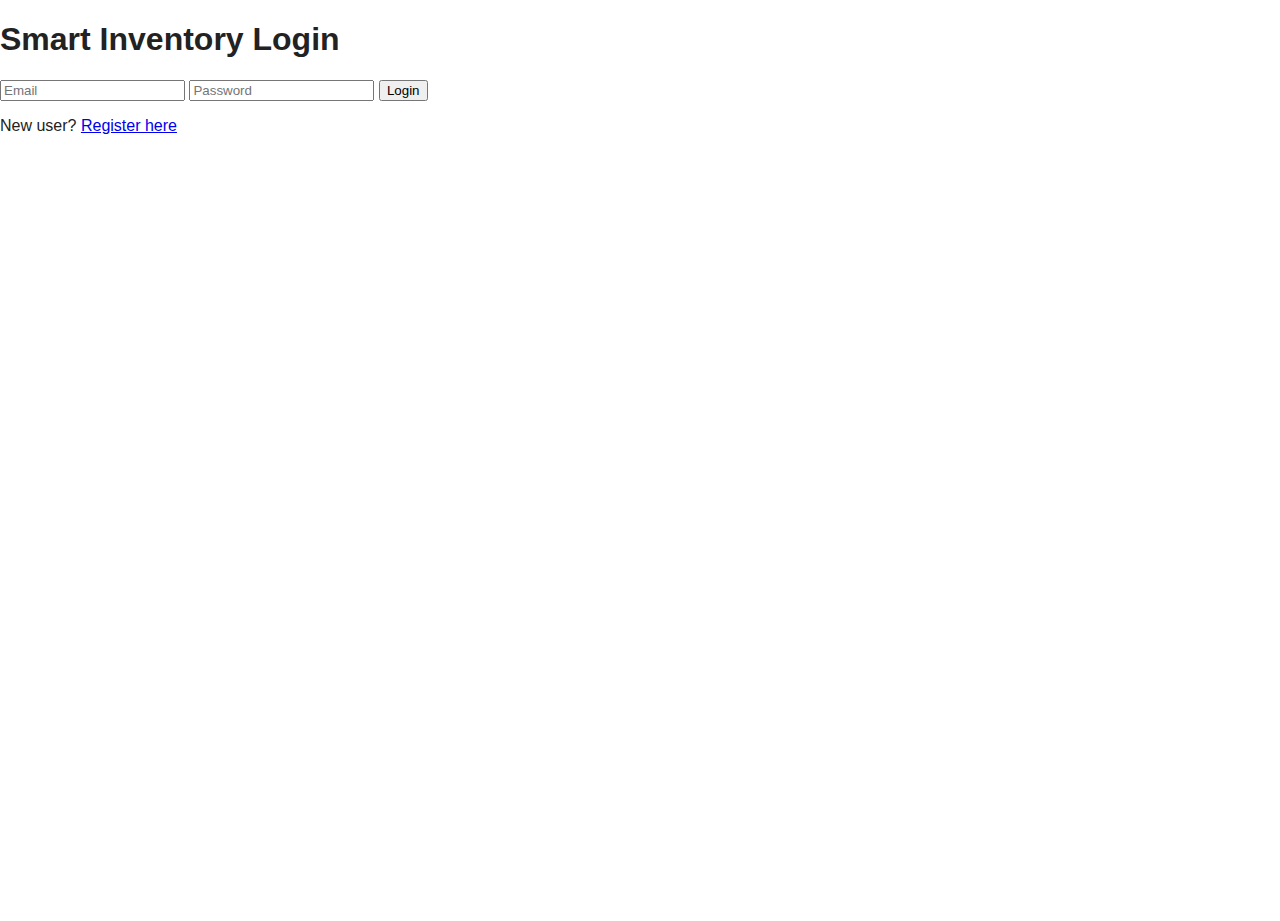
<file: inventory-system/index.html>
<!DOCTYPE html>
<html>
<head>
    <title>Inventory Login</title>
    <link rel="stylesheet" href="styles.css">
</head>
<body>
    <div class="auth-container">
        <h1>Smart Inventory Login</h1>
        <form id="loginForm">
            <input type="email" placeholder="Email" id="email" required>
            <input type="password" placeholder="Password" id="password" required>
            <button type="submit">Login</button>
        </form>
        <p>New user? <a href="register.html">Register here</a></p>
    </div>
    <script src="scripts/auth.js"></script>
</body>
</html>
</file>
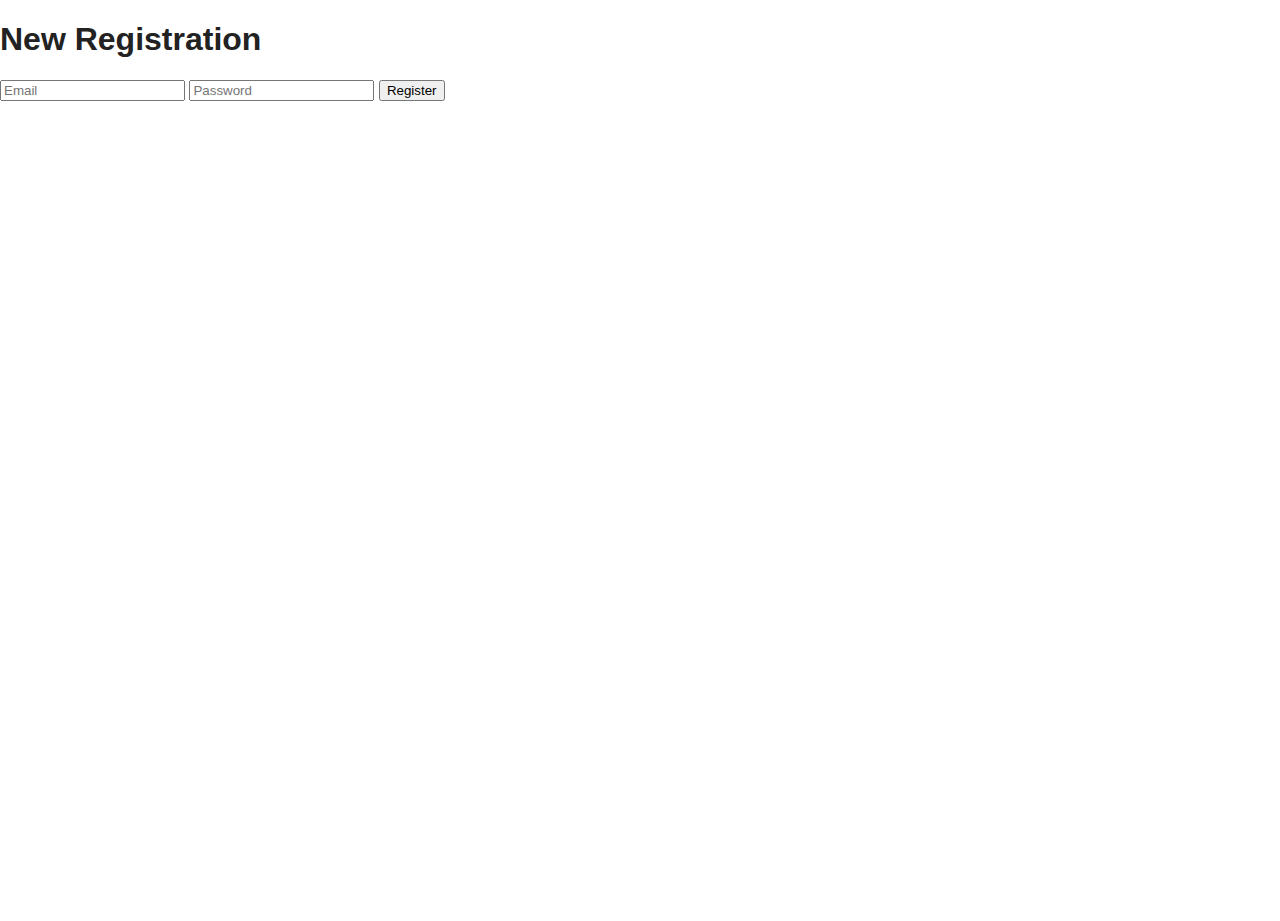
<file: inventory-system/register.html>
<!DOCTYPE html>
<html>
<head>
    <title>Register</title>
    <link rel="stylesheet" href="styles.css">
</head>
<body>
    <div class="auth-container">
        <h1>New Registration</h1>
        <form id="registerForm">
            <input type="email" placeholder="Email" id="regEmail" required>
            <input type="password" placeholder="Password" id="regPassword" required>
            <button type="submit">Register</button>
        </form>
    </div>
    <script src="scripts/auth.js"></script>
</body>
</html>
</file>
<file: inventory-system/styles.css>
/* Smart Inventory Dashboard CSS */
/* Reset and base styles */
:root {
  --primary: #4F8EF7;
  --primary-dark: #3867d6;
  --success: #2ecc71;
  --danger: #e74c3c;
  --warning: #f1c40f;
  --surface: #f8f9fa;
  --border: #e0e0e0;
  --text: #222;
  --muted: #888;
  --bg: #fff;
  --shadow: 0 2px 8px rgba(0,0,0,0.05);
}

*,
*::before,
*::after {
  box-sizing: border-box;
}

html, body {
  margin: 0;
  padding: 0;
  font-family: 'Segoe UI', 'Roboto', Arial, sans-serif;
  font-size: 16px;
  color: var(--text);
  background: var(--bg);
  min-height: 100vh;
}

/* Container Layout */
.dashboard-container {
  display: flex;
  flex-direction: column;
  min-height: 100vh;
}

/* Header */
.dashboard-header {
  display: flex;
  justify-content: space-between;
  align-items: center;
  background: var(--primary);
  color: #fff;
  padding: 1rem 2rem;
  box-shadow: var(--shadow);
  position: sticky;
  top: 0;
  z-index: 10;
}

.header-brand {
  display: flex;
  align-items: center;
  gap: 1rem;
}

.brand-logo {
  width: 40px;
  height: 40px;
  object-fit: contain;
  background: #fff;
  border-radius: 8px;
  padding: 4px;
}

.brand-title {
  font-size: 1.5rem;
  font-weight: bold;
  letter-spacing: 1px;
}

.header-controls {
  display: flex;
  align-items: center;
  gap: 1.5rem;
}

.notification-btn {
  background: transparent;
  border: none;
  color: #fff;
  position: relative;
  font-size: 1.3rem;
  cursor: pointer;
}

.notification-badge {
  position: absolute;
  top: -8px;
  right: -8px;
  background: var(--danger);
  color: #fff;
  font-size: 0.7rem;
  border-radius: 50%;
  padding: 2px 6px;
  font-weight: bold;
}

.user-profile {
  display: flex;
  align-items: center;
  gap: 0.7rem;
  background: rgba(255,255,255,0.07);
  padding: 0.3rem 0.8rem;
  border-radius: 20px;
}

.user-avatar {
  background: var(--primary-dark);
  color: #fff;
  font-weight: bold;
  border-radius: 50%;
  width: 2.2rem;
  height: 2.2rem;
  display: flex;
  align-items: center;
  justify-content: center;
  font-size: 1.1rem;
}

.user-info {
  display: flex;
  flex-direction: column;
  line-height: 1.1;
}

.user-name {
  font-weight: bold;
  font-size: 1rem;
}

.user-role {
  font-size: 0.85rem;
  color: #dbeafe;
}

/* Main Content Layout */
.dashboard-content {
  display: flex;
  flex: 1 1 auto;
  min-height: 0;
  background: var(--surface);
}

/* Sidebar */
.dashboard-sidebar {
  width: 220px;
  min-width: 160px;
  background: #fff;
  border-right: 1px solid var(--border);
  padding: 2rem 0.5rem;
  display: flex;
  flex-direction: column;
  gap: 1.5rem;
  box-shadow: var(--shadow);
}

.sidebar-menu {
  list-style: none;
  padding: 0;
  margin: 0;
}

.menu-item {
  display: flex;
  align-items: center;
  gap: 1rem;
  padding: 0.75rem 1.2rem;
  color: var(--muted);
  cursor: pointer;
  border-radius: 8px;
  font-size: 1rem;
  transition: background 0.15s, color 0.15s;
}

.menu-item.active,
.menu-item:hover {
  background: var(--primary);
  color: #fff;
}

/* Main Panel */
.main-panel {
  flex: 1 1 0;
  padding: 2rem 2.5rem;
  min-width: 0;
  background: var(--surface);
}

/* Summary Cards */
.summary-grid {
  display: flex;
  flex-wrap: wrap;
  gap: 1.5rem;
  margin-bottom: 2rem;
}

.summary-card {
  flex: 1 1 220px;
  min-width: 200px;
  max-width: 100%;
  background: #fff;
  border-radius: 16px;
  box-shadow: var(--shadow);
  padding: 1.5rem 1.2rem;
  display: flex;
  align-items: center;
  transition: box-shadow 0.2s;
  border-left: 6px solid var(--primary);
  position: relative;
}

.summary-card.shipped { border-left-color: var(--primary); }
.summary-card.delivered { border-left-color: var(--success); }
.summary-card.pending { border-left-color: var(--warning); }
.summary-card.canceled { border-left-color: var(--danger); }

.card-content {
  display: flex;
  align-items: center;
  gap: 1.2rem;
  width: 100%;
}

.card-icon {
  font-size: 2.1rem;
  color: var(--primary-dark);
}

.summary-card.delivered .card-icon { color: var(--success);}
.summary-card.pending .card-icon { color: var(--warning);}
.summary-card.canceled .card-icon { color: var(--danger);}

.card-stats {
  flex: 1 1 auto;
}

.card-title {
  margin: 0;
  font-size: 1.1rem;
  font-weight: 600;
  color: var(--muted);
}

.card-value {
  margin: 0.2rem 0 0 0;
  font-size: 1.7rem;
  font-weight: bold;
  color: var(--text);
}

.card-trend {
  font-size: 0.9rem;
  font-weight: 600;
  display: flex;
  align-items: center;
  gap: 0.3rem;
  margin-left: auto;
}

.trend-up { color: var(--success);}
.trend-down { color: var(--danger);}

/* Filters Section */
.filters-section {
  display: flex;
  align-items: center;
  gap: 2rem;
  margin-bottom: 1.5rem;
  flex-wrap: wrap;
}

.filter-group {
  display: flex;
  align-items: center;
  gap: 0.7rem;
}

.search-input, .date-input {
  padding: 0.5rem 1rem;
  border: 1px solid var(--border);
  border-radius: 6px;
  font-size: 1rem;
  outline: none;
}

.filter-btn {
  background: var(--primary);
  color: #fff;
  border: none;
  border-radius: 6px;
  padding: 0.6rem 1.2rem;
  font-size: 1rem;
  cursor: pointer;
  transition: background 0.15s;
  display: flex;
  align-items: center;
  gap: 0.5rem;
}

.filter-btn:hover {
  background: var(--primary-dark);
}

.date-separator {
  color: var(--muted);
  font-size: 1rem;
}

/* Data Table Section */
.data-section {
  background: #fff;
  border-radius: 14px;
  box-shadow: var(--shadow);
  padding: 1.5rem 1rem;
  margin-bottom: 2rem;
}

.table-header {
  display: flex;
  justify-content: space-between;
  align-items: center;
  margin-bottom: 1rem;
}

.export-btn {
  background: var(--success);
  color: #fff;
  border: none;
  border-radius: 6px;
  padding: 0.5rem 1.1rem;
  font-size: 1rem;
  cursor: pointer;
  display: flex;
  align-items: center;
  gap: 0.5rem;
  transition: background 0.15s;
}

.export-btn:hover {
  background: #27ae60;
}

.table-container {
  overflow-x: auto;
}

.data-table {
  width: 100%;
  min-width: 600px;
  border-collapse: collapse;
  font-size: 1rem;
}

.data-table th, .data-table td {
  padding: 0.8rem 1rem;
  border-bottom: 1px solid var(--border);
  text-align: left;
  background: #fff;
}

.data-table th {
  color: var(--primary-dark);
  font-weight: 600;
  background: #f0f4fa;
}

.data-table tr:last-child td {
  border-bottom: none;
}

/* Charts Section */
.charts-section {
  background: #fff;
  border-radius: 14px;
  box-shadow: var(--shadow);
  padding: 1.5rem 1rem;
  margin: 2rem;
  display: flex;
  flex-direction: row;
  
}


.charts-container {
  display: flex;
  flex-direction: row;
  gap: 2rem;
  justify-content: flex-start;
  align-items: flex-start;
  width: 100%;           /* Full width of parent */
  flex-wrap: nowrap;     /* No wrapping, always in a row */
  margin: 1rem 0;
}

.chart-header {
  display: flex;
  align-items: center;
  justify-content: space-between;
  gap: 1.5rem;
}

.chart-title {
  font-size: 1.2rem;
  font-weight: bold;
  color: var(--primary-dark);
}

.chart-legend {
  display: flex;
  gap: 1.2rem;
}

.legend-item {
  display: flex;
  align-items: center;
  gap: 0.4rem;
}

.legend-color {
  width: 16px;
  height: 16px;
  border-radius: 4px;
  display: inline-block;
}

.chart-wrapper {
  width: 100%;
  max-width: 600px;
  margin-top: 1rem;
}

.charts-container canvas {
  width: 180px !important;   /* Fixed width for each chart */
  height: 120px !important;  /* Fixed height for each chart */
  background: #f8f9fa;
  border-radius: 10px;
  box-shadow: 0 2px 8px rgba(0,0,0,0.05);
  padding: 0.5rem;
  display: block;
}

/* Responsive: stack vertically on small screens */
@media (max-width: 650px) {
  .charts-container {
    flex-direction: column;
    gap: 1rem;
    align-items: stretch;
  }
  .charts-container canvas {
    width: 100% !important;
    height: 120px !important;
  }
}

/* System Alerts */
.system-alerts {
  position: fixed;
  bottom: 2rem;
  right: 2rem;
  z-index: 100;
  max-width: 320px;
}

.alert {
  display: flex;
  align-items: center;
  gap: 0.7rem;
  background: #fffbe6;
  color: #ad6800;
  border: 1px solid #ffe58f;
  border-radius: 8px;
  padding: 1rem 1.2rem;
  box-shadow: var(--shadow);
  font-size: 1rem;
  margin-bottom: 1rem;
}

.alert.low-stock {
  background: #fff1f0;
  color: var(--danger);
  border: 1px solid #ffa39e;
}

/* Loading Overlay */
.loading-overlay {
  position: fixed;
  top: 0; left: 0;
  width: 100vw; height: 100vh;
  background: rgba(255,255,255,0.7);
  display: flex;
  align-items: center;
  justify-content: center;
  font-size: 2rem;
  color: var(--primary-dark);
  z-index: 9999;
}

/* Responsive Design */
@media (max-width: 1200px) {
  .main-panel {
    padding: 1.2rem;
  }
  .charts-section {
    margin: 1rem;
  }
}

@media (max-width: 1024px) {
  .dashboard-content {
    flex-direction: column;
  }
  .dashboard-sidebar {
    width: 100%;
    min-width: 0;
    border-right: none;
    border-bottom: 1px solid var(--border);
    flex-direction: row;
    justify-content: space-around;
    padding: 1rem 0.5rem;
    box-shadow: none;
  }
  .main-panel {
    padding: 1rem;
  }
}

@media (max-width: 768px) {
  .dashboard-header,
  .header-brand,
  .header-controls {
    flex-direction: column;
    align-items: flex-start;
    gap: 0.5rem;
  }
  .summary-grid {
    flex-direction: column;
    gap: 1rem;
  }
  .summary-card {
    min-width: unset;
    width: 100%;
  }
  .charts-section,
  .data-section {
    padding: 1rem 0.5rem;
    margin: 0.5rem 0;
  }
  .charts-container,
  .chart-container {
    flex-direction: column;
    gap: 1rem;
  }
}

@media (max-width: 480px) {
  html, body {
    font-size: 0.95rem;
  }
  .main-panel {
    padding: 0.5rem;
  }
  .summary-card {
    padding: 1rem;
  }
  .data-table th,
  .data-table td {
    padding: 0.5rem;
    font-size: 0.9rem;
  }
  .dashboard-header {
    padding: 0.7rem 0.5rem;
  }
  .charts-section,
  .data-section {
    padding: 0.5rem 0.2rem;
  }
  .system-alerts {
    right: 1rem;
    bottom: 1rem;
    max-width: 95vw;
  }
}

/* Utility Classes */
.hide {
  display: none !important;
}
.show {
  display: block !important;
}
.charts-container {
  display: flex;
  flex-direction: row;
  gap: 1.2rem;
  justify-content: flex-start;
  align-items: flex-start;
  margin: 1rem 0;
}
</file>
